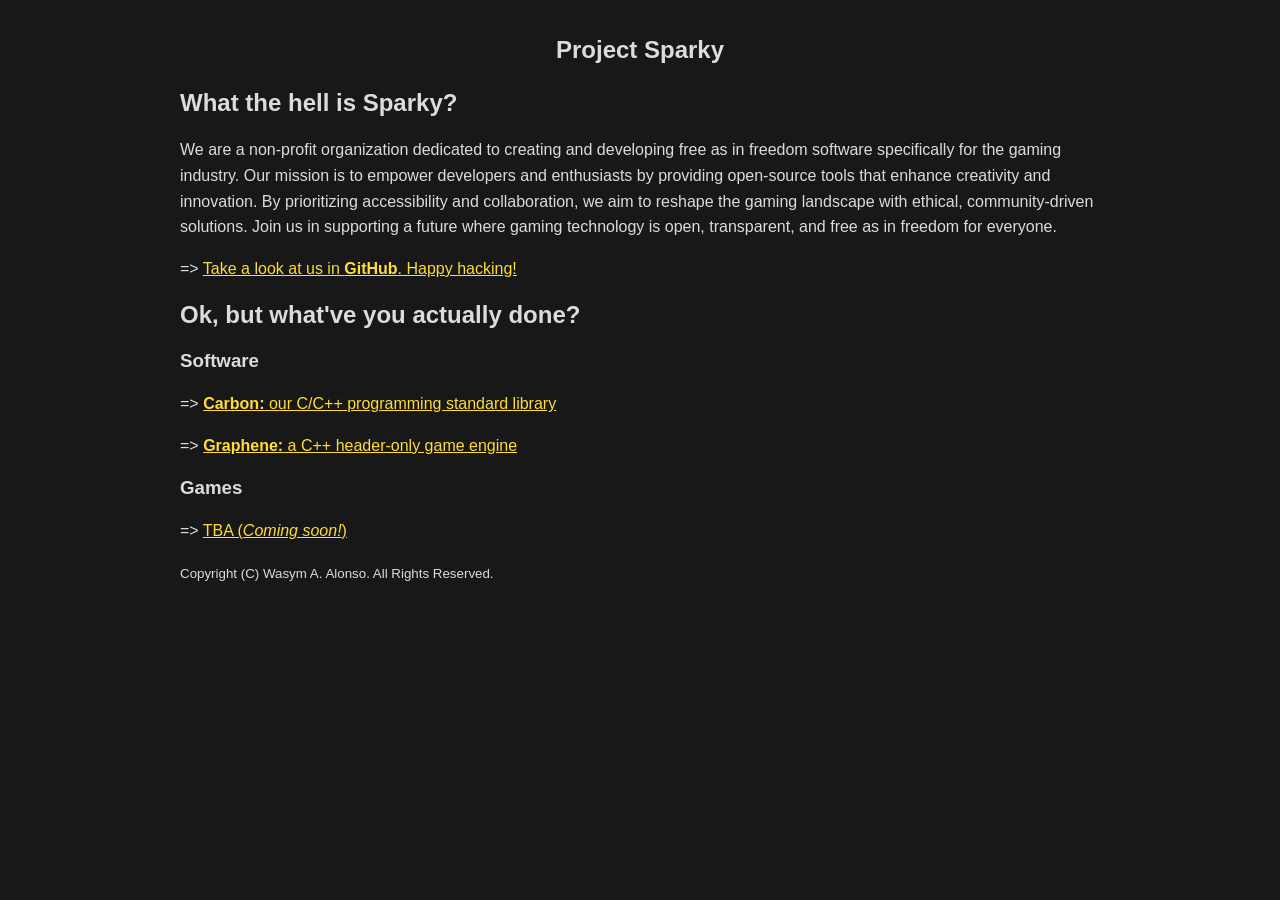
<file: index.html>
<!-- Copyright (C) Wasym A. Alonso. All Rights Reserved. -->

<!doctype html>
<html lang="en">
  <head>
    <meta charset="utf-8">
    <link rel="icon" type="image/png" href="favicon.png" />
    <link rel="stylesheet" href="style.css" />
    <script src="script.js" defer></script>
    <title>Project Sparky</title>
  </head>
  <body>
    <article>
      <h1>Project Sparky</h1>
      <h2>What the hell is Sparky?</h2>
      <p>We are a non-profit organization dedicated to creating and developing free as in freedom software specifically for the gaming industry. Our mission is to empower developers and enthusiasts by providing open-source tools that enhance creativity and innovation. By prioritizing accessibility and collaboration, we aim to reshape the gaming landscape with ethical, community-driven solutions. Join us in supporting a future where gaming technology is open, transparent, and free as in freedom for everyone.</p>
      <sk-link href="https://github.com/sparky-game">
        Take a look at us in <b>GitHub</b>. Happy hacking!
      </sk-link>
      <h2>Ok, but what've you actually done?</h2>
      <h3>Software</h3>
      <sk-link href="software/carbon">
        <b>Carbon:</b> our C/C++ programming standard library
      </sk-link>
      <sk-link href="software/graphene">
        <b>Graphene:</b> a C++ header-only game engine
      </sk-link>
      <h3>Games</h3>
      <sk-link>
        TBA (<i>Coming soon!</i>)
      </sk-link>
    </article>
    <small>Copyright (C) Wasym A. Alonso. All Rights Reserved.</small>
  </body>
</html>
</file>
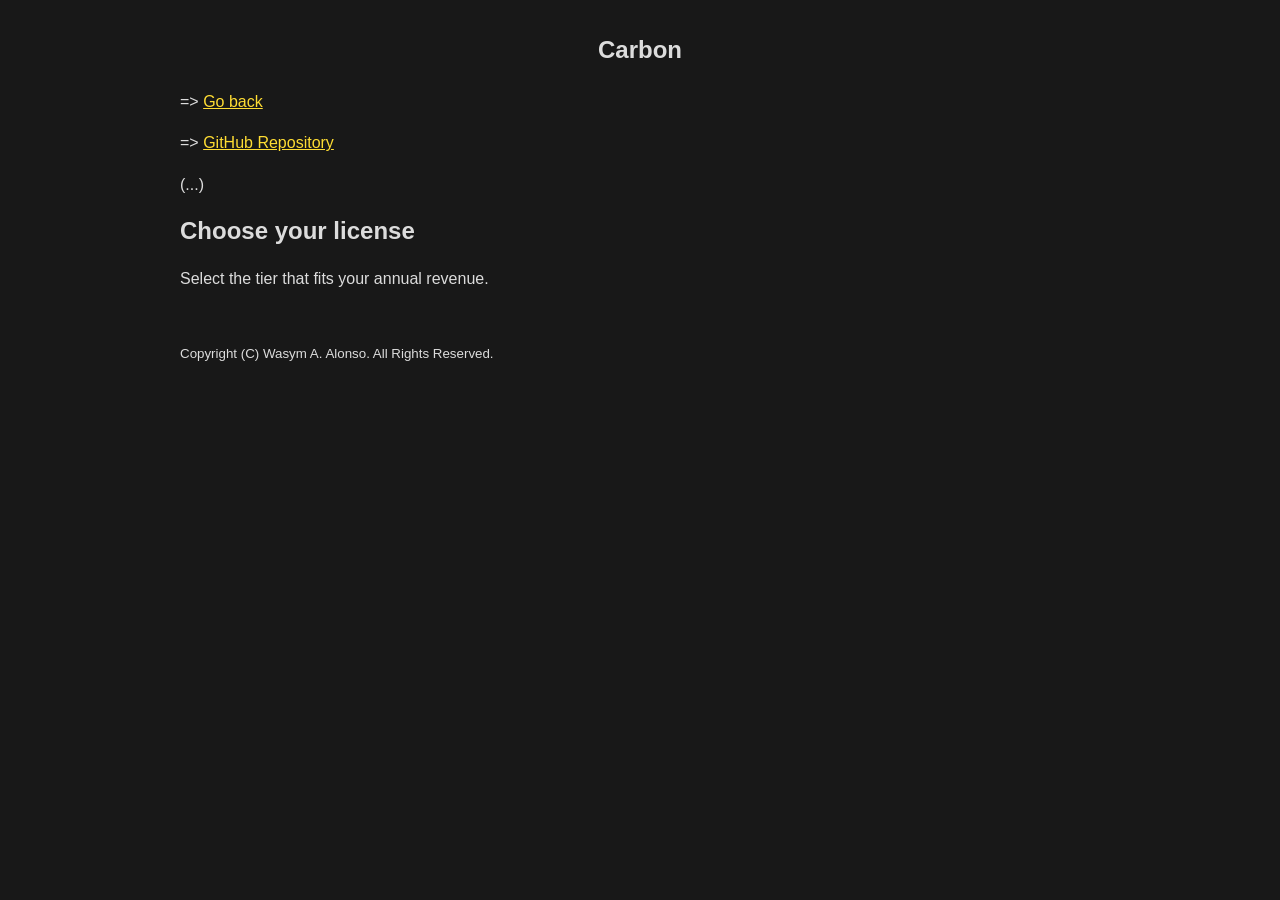
<file: software/carbon.html>
<!-- Copyright (C) Wasym A. Alonso. All Rights Reserved. -->

<!doctype html>
<html lang="en">
  <head>
    <meta charset="utf-8">
    <link rel="icon" type="image/png" href="../favicon.png" />
    <link rel="stylesheet" href="../style.css" />
    <script src="../script.js" defer></script>
    <script src="https://js.stripe.com/v3/pricing-table.js" async></script>
    <title>Carbon</title>
  </head>
  <body>
    <article>
      <h1>Carbon</h1>
      <sk-link href="..">Go back</sk-link>
      <sk-link href="https://github.com/sparky-game/carbon">GitHub Repository</sk-link>
      <p>(...)</p>
      <h2>Choose your license</h2>
      <p>Select the tier that fits your annual revenue.</p>
      <stripe-pricing-table
        pricing-table-id="prctbl_1SuNjsPkECFWr3SmNstJ34ro"
        publishable-key="pk_live_51StIkkPkECFWr3SmKJ5CBt2UMg0qbrmkqCvw8iUZ0nuZQOngGZVsSp7l8OMMdnwKVrH4GOHDZtx5kSlVTycdx9tg00xUMmQk8E">
      </stripe-pricing-table>
    </article>
    <small>Copyright (C) Wasym A. Alonso. All Rights Reserved.</small>
  </body>
</html>
</file>
<file: style.css>
/* Copyright (C) Wasym A. Alonso. All Rights Reserved. */

html {
  font-family: sans-serif;
  font-size: 16px;
  line-height: 1.6;
  color: #dcdcdc;
  background-color: #181818;
}

body {
  max-width: 920px;
  margin: 0 auto;
  padding: 1rem 2rem;
}

h1,h2,h3 {
  line-height: 1.2;
}

h1 {
  text-align: center;
  margin-bottom: 1em;
}

blockquote {
  background-color: #000;
  border-left: 3px solid #444;
  margin: 1rem -1rem 1rem calc(-1rem - 3px);
  padding: 1rem;
}

ul {
  margin-left: 0;
  padding: 0;
}

li {
  padding: 0;
}

li:not(:last-child) {
  margin-bottom: 0.5rem;
}

a {
  position: relative;
  color: #ffdd33;
}

pre {
  background-color: #222;
  margin: 0 -1rem;
  padding: 1rem;
  overflow-x: auto;
}

stripe-pricing-table {
  position: relative;
  display: block;
  width: 100vw;
  left: 50%;
  right: 50%;
  margin-left: -50vw;
  margin-right: -50vw;
  margin-bottom: 3rem;
}
</file>
